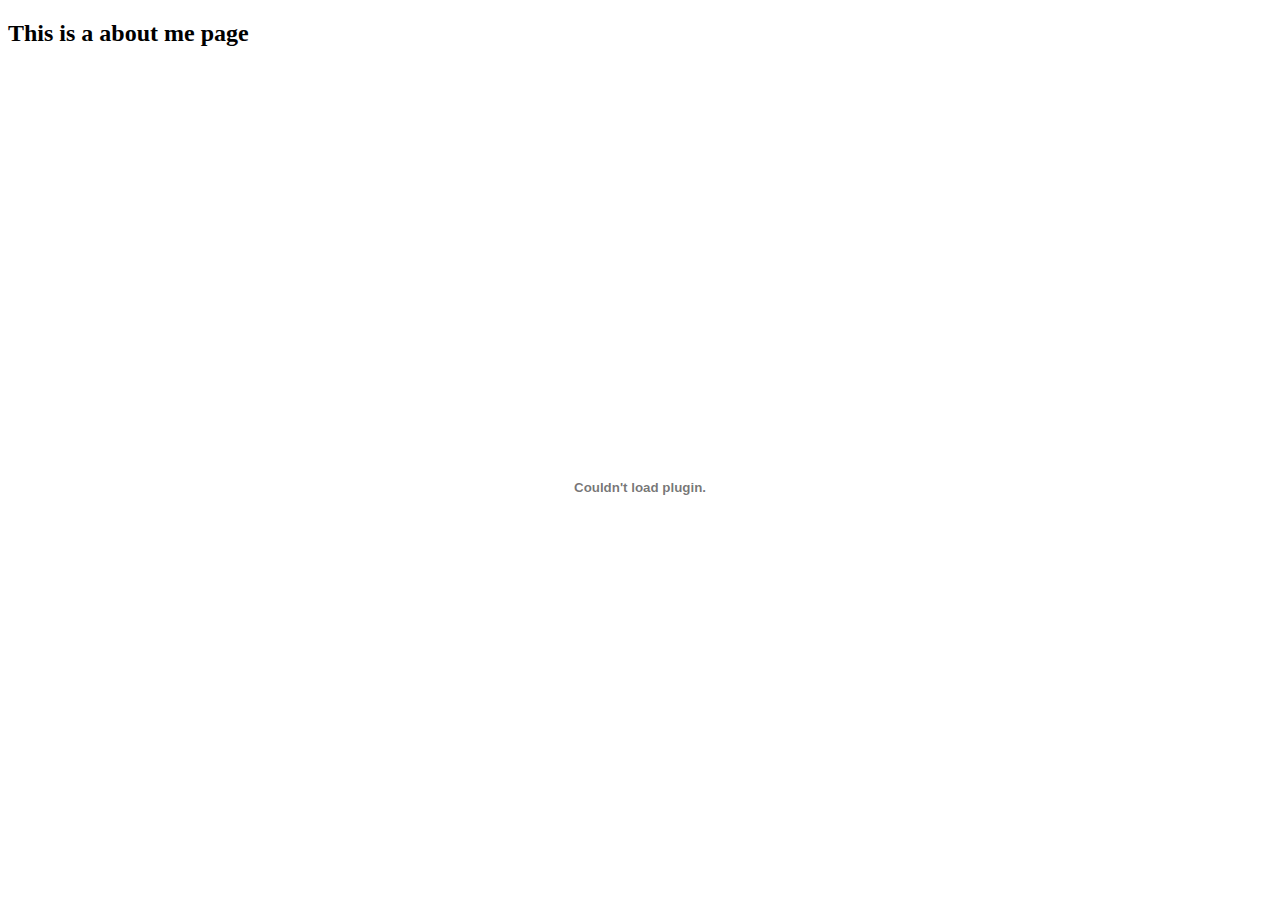
<file: about.html>
<!DOCTYPE html>
<html lang="en">

<head>
    <meta charset="UTF-8">
    <meta http-equiv="X-UA-Compatible" content="IE=edge">
    <meta name="viewport" content="width=device-width, initial-scale=1.0">
    <title>About Me</title>
</head>

<body>
    <h2>This is a about me page</h2>
    <embed src="Resume.pdf" width="100%" height="842px" />
</body>

</html>
</file>
